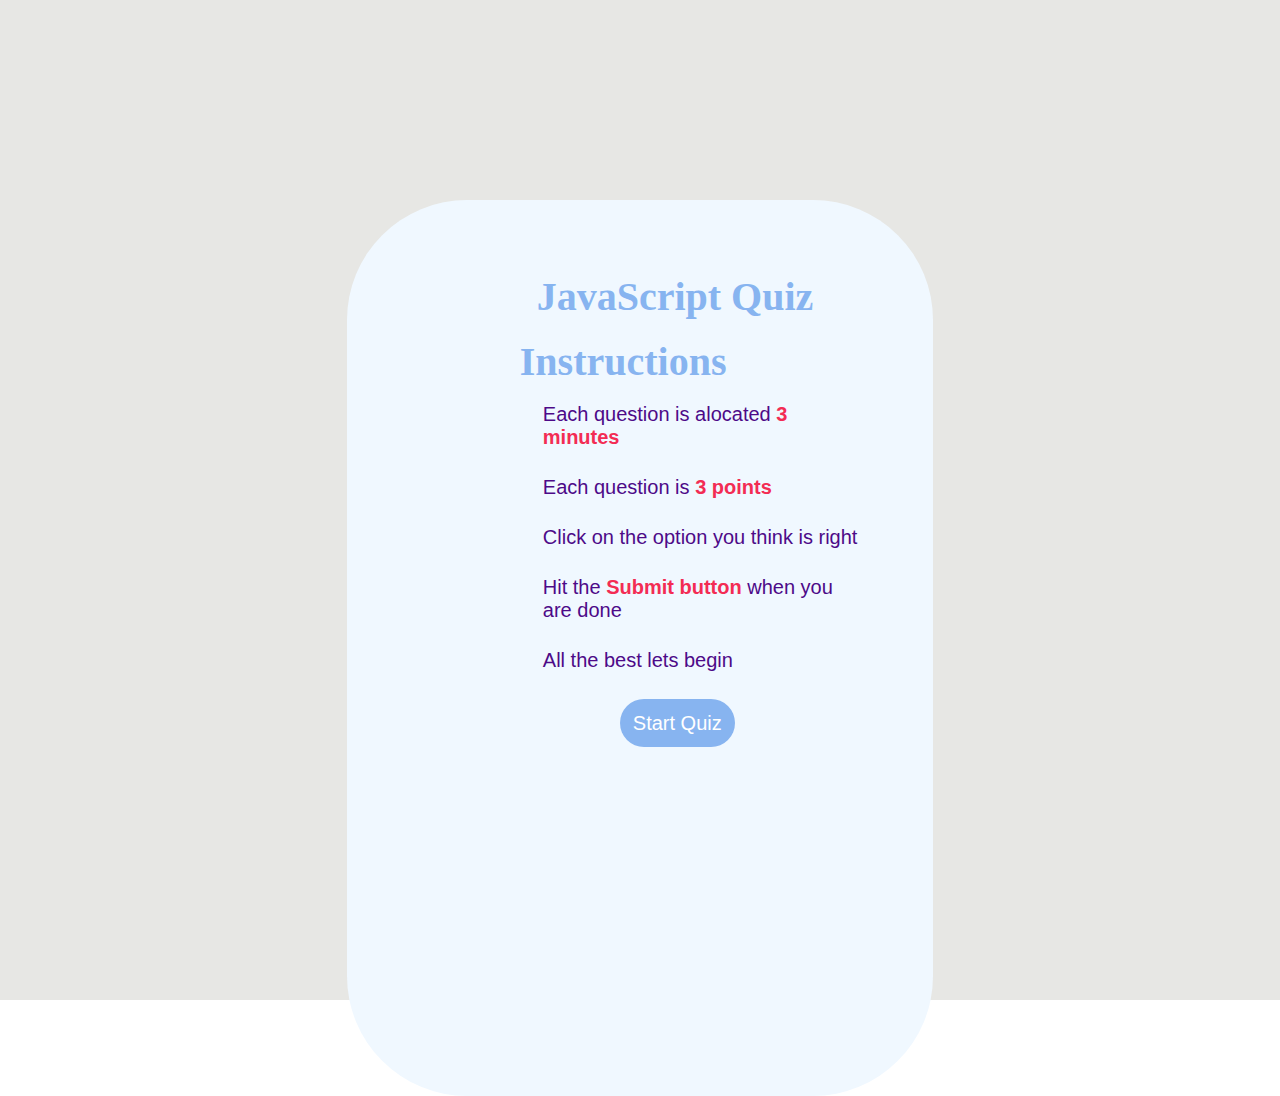
<file: index.html>
<!DOCTYPE html>
<html lang="en">
<head>
  <meta charset="UTF-8">
  <meta http-equiv="X-UA-Compatible" content="IE=edge">
  <meta name="viewport" content="width=device-width, initial-scale=1.0">
  <title>Javascript Quiz</title>
  <link rel="stylesheet"  type="text/css" href="Assets/css/index.css">

</head>
<body>
  <div class="mainpage">
    <div class="left1" ></div>
    <div class="center1" >
      <h1>JavaScript Quiz</h1> <br>
    <h4>Instructions</h4> <br>
    <ul>
      <li>Each question is alocated <span>3 minutes</span></li> <br>
      <li>Each question is <span>3 points</span></li> <br>
      <li>Click on the option you think is right</li> <br>
      <li>Hit the <span>Submit button </span>  when you are done</li> <br>
      <li>All the best lets begin</li>
    </ul> <br> <br>
    <a href="quiz.html" target="_blank" class="btn1">Start Quiz</a>
    

    </div>
    <div class="right1" ></div>
  </div>
  
</body>
</html>
</file>
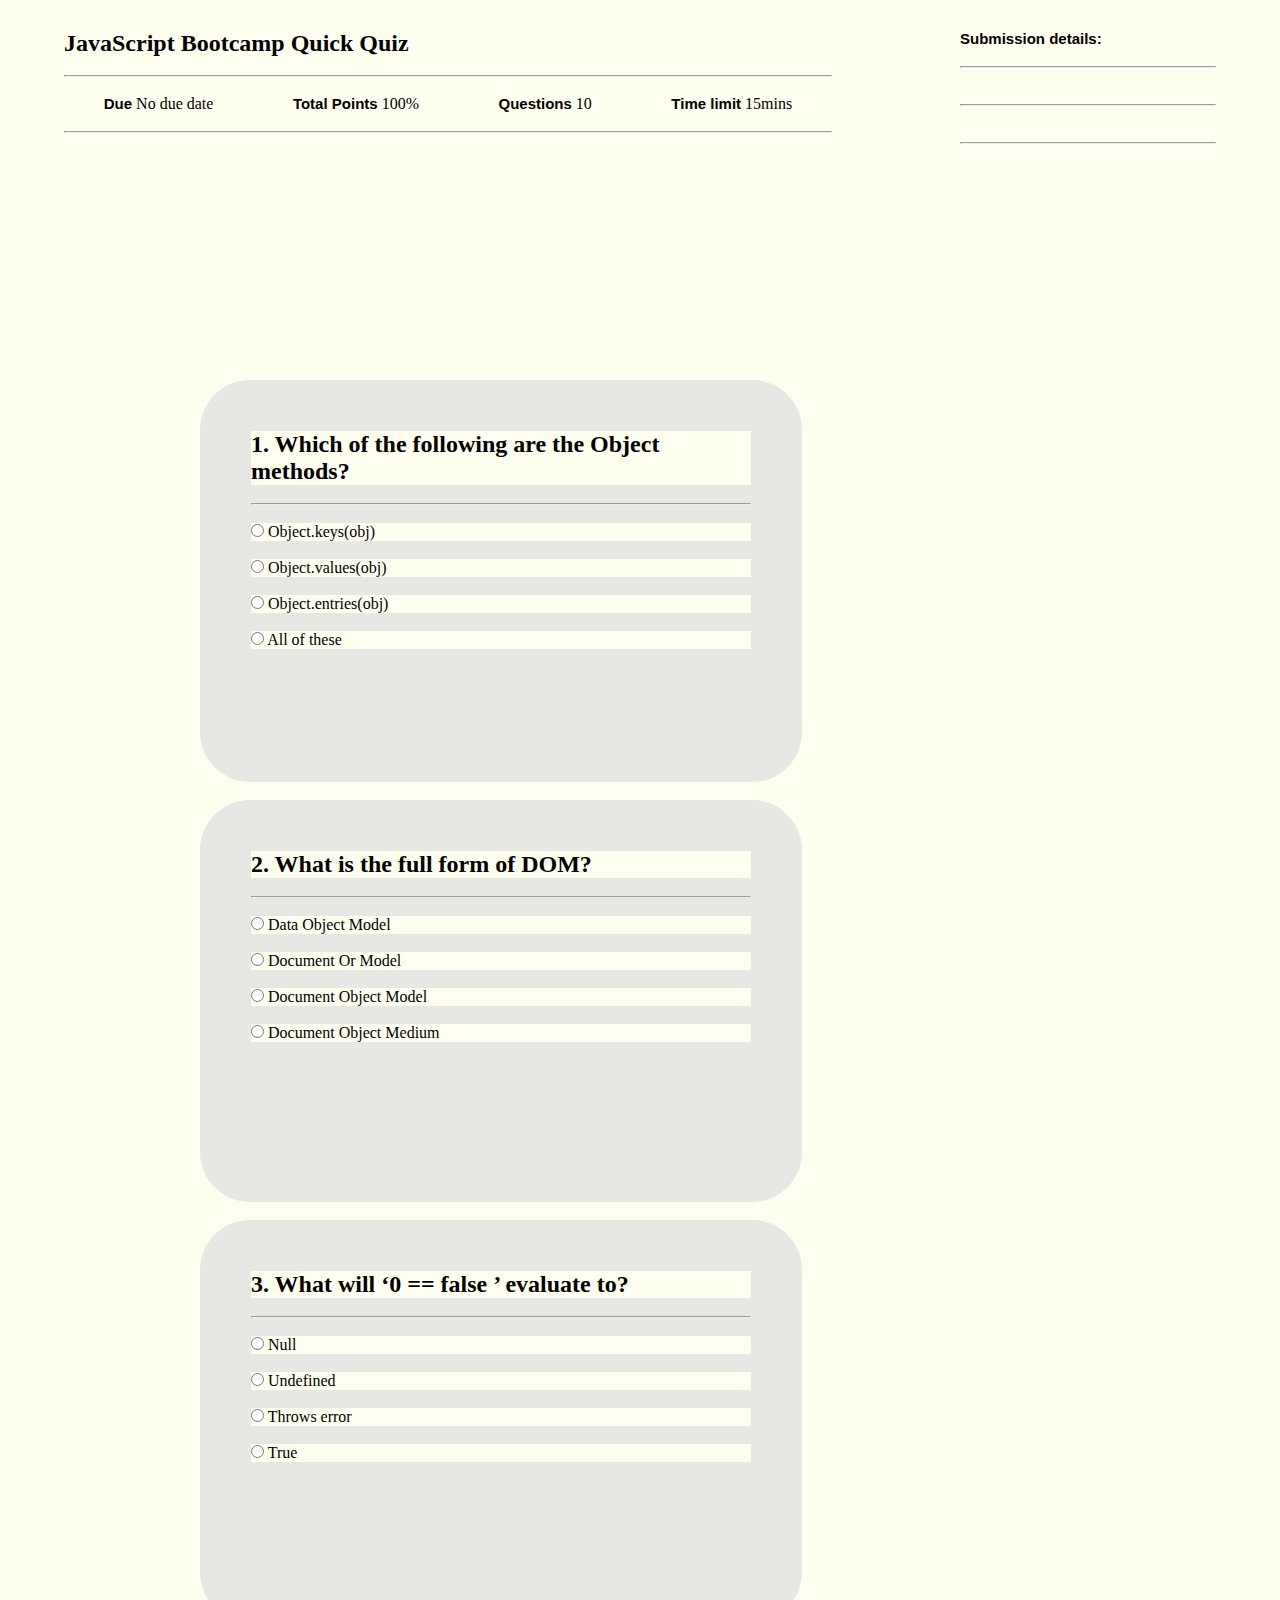
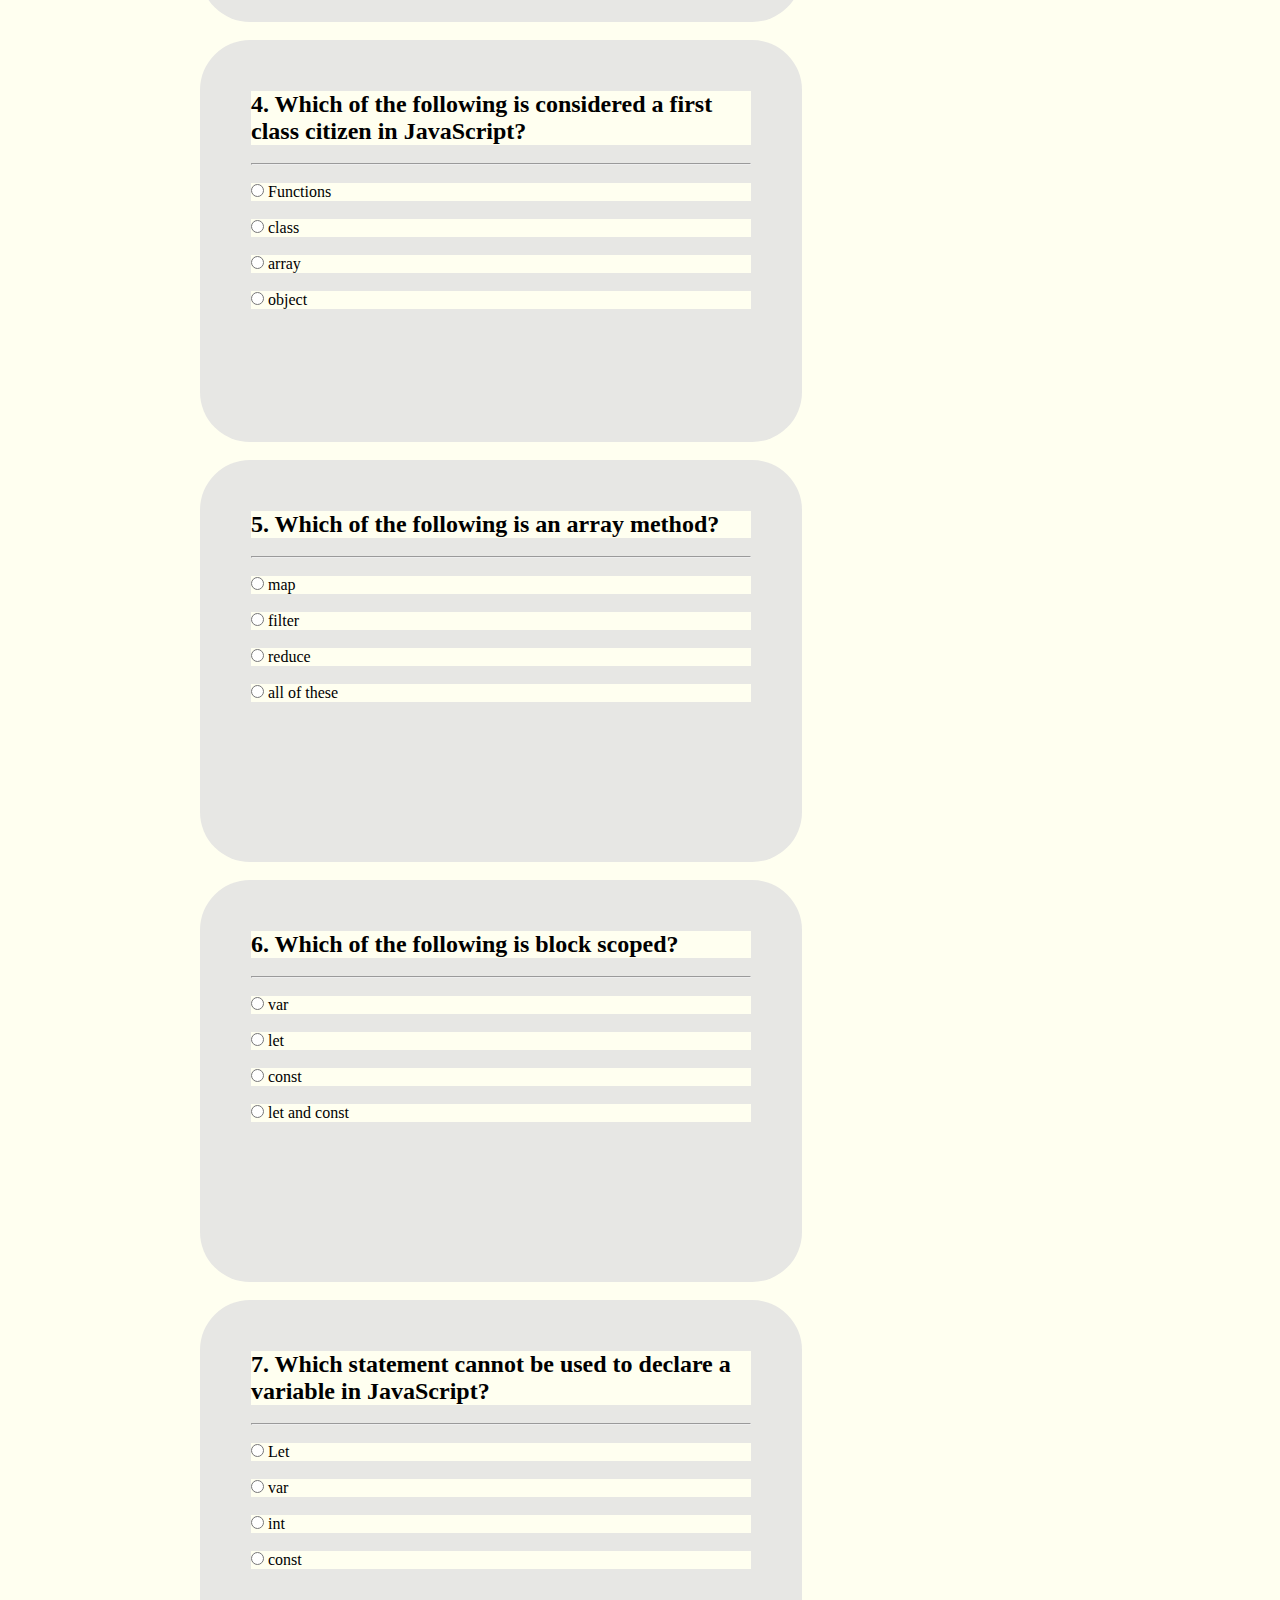
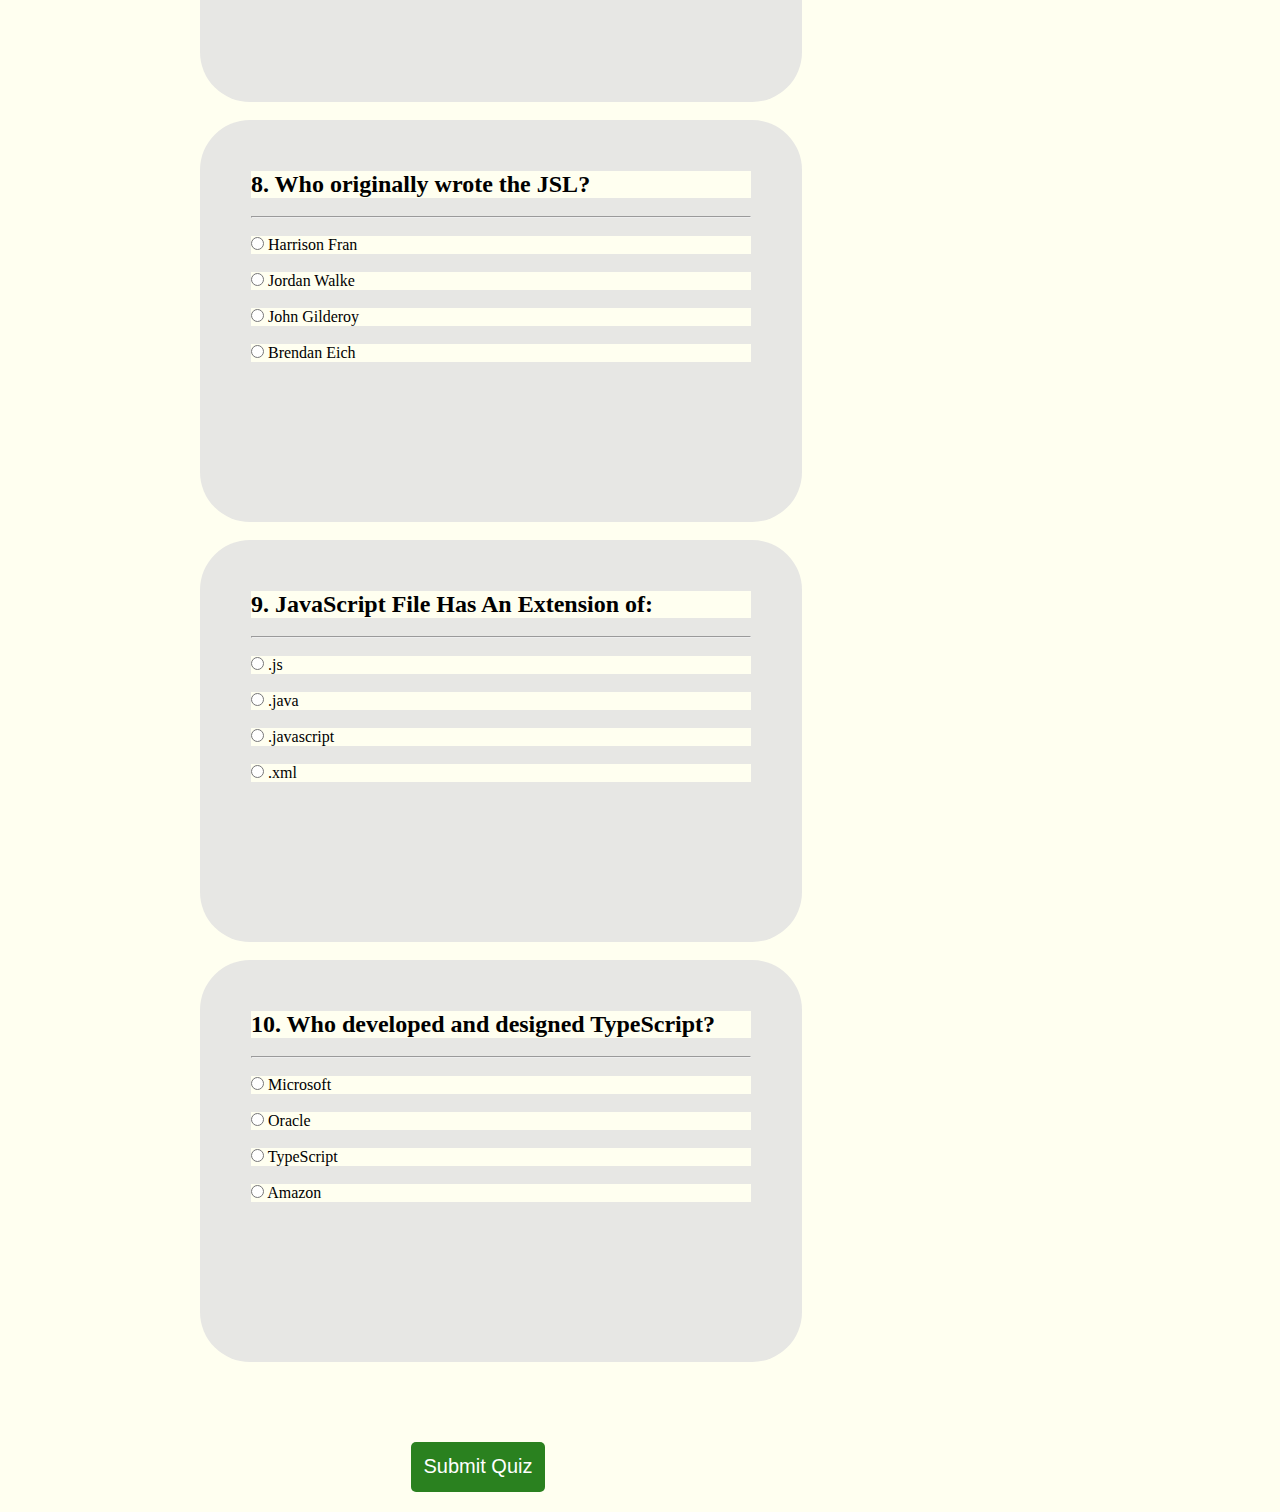
<file: quiz.html>
<!DOCTYPE html>
<html lang="en">
<head>
  <meta charset="UTF-8">
  <meta http-equiv="X-UA-Compatible" content="IE=edge">
  <meta name="viewport" content="width=device-width, initial-scale=1.0">
  <title>The Quiz</title>
  <link rel="stylesheet" type="text/css" href="Assets/css/index2.css">

</head>
<body>
  <div class="quiz1">
    <div id="q1left" >
      <h2>JavaScript Bootcamp Quick Quiz</h2> <br> <hr> <br>
<div id="paragraphs" >
  <p><span>Due</span> No due date</p>
  <p><span>Total Points</span> 100%</p>
  <p><span>Questions</span> 10</p>
  <p><span>Time limit</span> 15mins</p>
</div> <br> <hr>
    </div>
    <div id="q1right" >
     <p> <span> Submission details:</span></p> <br> <hr> <br>
     <p id="time" >  </p> <br> <hr> <br>
     <p id="current" ></p> <br> <hr> <br>
     <p id="kept" ></p>

    </div>
    
  </div>
  

     
   <div class="realquiz" >
     <form action="" name="jsquiz" id="jsquiz">
     <div class="real1">
      <h2 id="quesiton">1. Which of the following are the Object methods?</h2> <br> <hr> <br>
      <div class="choices1">
        <input type="radio" id="html" name="answer1" value="Object.keys(obj)">
        <label for="html">Object.keys(obj)</label>
      </div> <br>
      <div class="choices1">
        <input type="radio" id="html" name="answer1" value="Object.values(obj)">
        <label for="html">Object.values(obj)</label>
      </div> <br>
      <div class="choices1">
        <input type="radio" id="html" name="answer1" value="Object.entries(obj)">
        <label for="html">Object.entries(obj)</label>
      </div> <br>
      <div class="choices1">
        <input type="radio" id="html" name="answer1" value="All of these">
<label for="html">All of these</label>
      </div>

     </div> <br>
     <div class="real2">
 <h2 id="quesiton">2. What is the full form of DOM?</h2> <br> <hr> <br>
      <div class="choices1">
        <input type="radio"  id="html" name="answer2" value="Data Object Model">
        <label for="html">Data Object Model</label>
      </div> <br>
      <div class="choices1">
        <input  type="radio" id="html" name="answer2" value="Document Or Model">
        <label for="html">Document Or Model</label>
      </div> <br>
      <div class="choices1">
        <input type="radio" id="html" name="answer2" value="Document Object Model">
        <label for="html">Document Object Model</label>
      </div> <br>
      <div class="choices1">
        <input type="radio" id="html" name="answer2" value="Document Object Medium">
<label for="html">Document Object Medium</label>
      </div>
     </div> <br>
     <div class="real3">
 <h2 id="quesiton">3. What will ‘0 == false ’ evaluate to?</h2> <br> <hr> <br>
      <div class="choices1">
        <input type="radio" id="html" name="answer3" value="Null">
        <label for="html">Null</label>
      </div> <br>
      <div class="choices1">
        <input type="radio" id="html" name="answer3" value="Undefined">
        <label for="html">Undefined</label>
      </div> <br>
      <div class="choices1">
        <input type="radio" id="html" name="answer3" value="Throws error">
        <label for="html">Throws error</label>
      </div> <br>
      <div class="choices1">
        <input type="radio" id="html" name="answer3" value="True">
<label for="html">True</label>
      </div>
     </div> <br>
     <div class="real4">
 <h2 id="quesiton">4. Which of the following is considered a first class citizen in JavaScript?</h2> <br> <hr> <br>
      <div class="choices1">
        <input type="radio" id="html" name="answer4" value="Functions">
        <label for="html">Functions</label>
      </div> <br>
      <div class="choices1">
        <input type="radio" id="html" name="answer4" value="class">
        <label for="html">class</label>
      </div> <br>
      <div class="choices1">
        <input type="radio" id="html" name="answer4" value="array">
        <label for="html">array</label>
      </div> <br>
      <div class="choices1">
        <input type="radio" id="html" name="answer4" value="object">
<label for="html">object</label>
      </div>
     </div> <br>
     <div class="real5">
 <h2 id="quesiton">5. Which of the following is an array method?</h2> <br> <hr> <br>
      <div class="choices1">
        <input type="radio" id="html" name="answer5" value="map">
        <label for="html">map</label>
      </div> <br>
      <div class="choices1">
        <input type="radio" id="html" name="answer5" value="filter">
        <label for="html">filter</label>
      </div> <br>
      <div class="choices1">
        <input type="radio" id="html" name="answer5" value="reduce">
        <label for="html">reduce</label>
      </div> <br>
      <div class="choices1">
        <input type="radio" id="html" name="answer5" value="all of these">
<label for="html">all of these</label>
      </div>
     </div> <br>
     <div class="real6">
 <h2 id="quesiton">6. Which of the following is block scoped?</h2> <br> <hr> <br>
      <div class="choices1">
        <input type="radio" id="html" name="answer6" value="var">
        <label for="html">var</label>
      </div> <br>
      <div class="choices1">
        <input type="radio" id="html" name="answer6" value="let">
        <label for="html">let</label>
      </div> <br>
      <div class="choices1">
        <input type="radio" id="html" name="answer6" value="const">
        <label for="html">const</label>
      </div> <br>
      <div class="choices1">
        <input type="radio" id="html" name="answer6" value="let and const">
<label for="html">let and const</label>
      </div>
     </div> <br>
     <div class="real7">
 <h2 id="quesiton">7. Which statement cannot be used to declare a variable in JavaScript?</h2> <br> <hr> <br>
      <div class="choices1">
        <input type="radio" id="html" name="answer7" value="let">
        <label for="html">Let</label>
      </div> <br>
      <div class="choices1">
        <input type="radio" id="html" name="answer7" value="var">
        <label for="html">var</label>
      </div> <br>
      <div class="choices1">
        <input type="radio" id="html" name="answer7" value="int">
        <label for="html">int</label>
      </div> <br>
      <div class="choices1">
        <input type="radio" id="html" name="answer7" value="const">
<label for="html">const</label>
      </div>
     </div> <br>
      

     <div class="real8">
 <h2 id="quesiton">8. Who originally wrote the JSL?</h2> <br> <hr> <br>
      <div class="choices1">
        <input type="radio" id="html" name="answer8" value="Harrison Fran">
        <label for="html">Harrison Fran</label>
      </div> <br>
      <div class="choices1">
        <input type="radio" id="html" name="answer8" value="Jordan Walke">
        <label for="html">Jordan Walke</label>
      </div> <br>
      <div class="choices1">
        <input type="radio" id="html" name="answer8" value="John Gilderoy">
        <label for="html">John Gilderoy</label>
      </div> <br>
      <div class="choices1">
        <input type="radio" id="html" name="answer8" value="Brendan Eich">
<label for="html">Brendan Eich</label>
      </div>
     </div> <br>
     <div class="real9">
 <h2 id="quesiton">9. JavaScript File Has An Extension of:</h2> <br> <hr> <br>
      <div class="choices1">
        <input type="radio" id="html" name="answer9" value=".js">
        <label for="html">.js</label>
      </div> <br>
      <div class="choices1">
        <input type="radio" id="html" name="answer9" value=".java">
        <label for="html">.java</label>
      </div> <br>
      <div class="choices1">
        <input type="radio" id="html" name="answer9" value=".javascript">
        <label for="html">.javascript</label>
      </div> <br>
      <div class="choices1">
        <input type="radio" id="html" name="answer9" value=".xml">
<label for="html">.xml</label>
      </div>
     </div> <br>
     <div class="real10">
 <h2 id="quesiton">10. Who developed and designed TypeScript?</h2> <br> <hr> <br>
      <div class="choices1">
        <input type="radio" id="html" name="answer10" value="Microsoft">
        <label for="html">Microsoft</label>
      </div> <br>
      <div class="choices1">
        <input type="radio" id="html" name="answer10" value="Oracle">
        <label for="html">Oracle</label>
      </div> <br>
      <div class="choices1">
        <input type="radio" id="html" name="answer10" value="TypeScript">
        <label for="html">TypeScript</label>
      </div> <br>
      <div class="choices1">
        <input type="radio" id="html" name="answer10" value="Amazon">
<label for="html">Amazon</label>
      </div>
     </div> 
   </div>
   <div class="footer">
        <a href="#" target="_blank" class="btn1" onclick=" return score() " >Submit Quiz</a>
   </div> </form>
  <script type="text/javascript" src="Assets/js/index.js" ></script>
</body>
</html>
</file>
<file: Assets/css/index.css>
*{
  margin: 0;
  padding: 0;
}
.mainpage{
  background-color: rgb(231, 231, 228);
  height: 1000px;
  width: 100%;
  display: flex;
  flex-direction: row;
 
}
.left1{
float: left;
width: 20%;
}
.center1{
float: none;
background-color: aliceblue;
  height: 750px;
width: 60%;
padding: 70px;
margin: 200px;
border: solid transparent;
border-radius: 120px;


}
.center1>h1{
  color: rgb(135, 180, 240);
  font-size: 40px;
  text-align: center;
  padding-left: 70px;
}
.center1>a{
  border: solid transparent;
  border-radius: 30px;
  background-color: rgb(135, 180, 240);
  color: rgb(255, 255, 255);
  text-decoration: none;
  padding: 10px;
  margin-left: 200px;
  font-family: Impact, Haettenschweiler, 'Arial Narrow Bold', sans-serif;
  font-weight: 300;
  font-size: 20px;
  
}
.center1>ul>li>span{
  color: rgb(243, 44, 84);
  font-weight: 600;
}
.center1>a:hover{
  background-color: rgb(247, 252, 250);
  color: rgb(23, 155, 196);

}
.center1>h4{
  font-size: 40px;
  padding-left: 100px;
  color: rgb(135, 180, 240);
}
.center1>ul{
list-style: none;
font-size: 20px;
font-family: Impact, Haettenschweiler, 'Arial Narrow Bold', sans-serif;
padding-left: 100px;
color: rgb(77, 10, 136);
}
.center1>ul>li{
  background: url(https://www.computerhope.com/cdn/arrow.png) no-repeat left center;
  padding: 0 0 4px 23px;
}
.right1{
  float: right;
  width: 20%;
}
</file>
<file: Assets/css/index2.css>
*{
  padding: 0;
  margin: 0;
  background-color: ivory;
}
.quiz1{
  display: flex;
  flex-direction: row;
  height: 320px;
  width: 100%;
  justify-content: space-around;
  

}
#q1left{
  float: left;
  width: 60%;
  padding: 30px;
  height: 250px;
}
#q1right{
  float: right;
  width: 20%;
  padding: 30px;
  height: 250px;

}
#paragraphs{
  display: flex;
  flex-direction: row;
  justify-content: space-around;
}
#paragraphs>p>span{
  font-family: Impact, Haettenschweiler, 'Arial Narrow Bold', sans-serif;
font-weight: 600;
  font-size: 15px;
}
#q1right>p>span{
  font-family: Impact, Haettenschweiler, 'Arial Narrow Bold', sans-serif;
font-weight: 600;
  font-size: 15px;
}
#results{
  float: left;
  padding: 30px;
  width: 60%;
  height: 80px;


}
#results>.results{
  font-weight: 600;
  font-family: Impact, Haettenschweiler, 'Arial Narrow Bold', sans-serif;
  font-size: 20px;
  padding-left: 30px;
}
.results>p{
  padding-left: 250px;
}

.empty1{
  float: right;
  width: 40%;
  height: 80px;
}
.realquiz{
  width: 100%;
  display: flex;
  flex-direction: column;
  justify-content: space-between;
  padding: 60px;
  padding-left: 200px;
}
.real1{
  height: 300px;
  width: 500px;
  border: solid transparent;
  background-color: rgb(231, 231, 228);
  border-radius: 50px;
  border-width: 0.5px;
  padding: 50px;
}
.real2{
  height: 300px;
  width: 500px;
  background-color: rgb(231, 231, 228);
  border: solid transparent;
  border-radius: 50px;
  border-width: 0.5px;
  padding: 50px;
}
.real3{
  height: 300px;
  width: 500px;
  background-color: rgb(231, 231, 228);
  border: solid transparent;
  border-radius: 50px;
  border-width: 0.5px;
  padding: 50px;
}
.real4{
  height: 300px;
  width: 500px;
  border: solid transparent;
  background-color: rgb(231, 231, 228);
  border-radius: 50px;
  border-width: 0.5px;
  padding: 50px;
}
.real5{
  height: 300px;
  width: 500px;
  border: solid transparent;
  background-color: rgb(231, 231, 228);
  border-radius: 50px;
  border-width: 0.5px;
  padding: 50px;
}
.real6{
  height: 300px;
  width: 500px;
  border: solid transparent;
  background-color: rgb(231, 231, 228);
  border-radius: 50px;
  border-width: 0.5px;
  padding: 50px;
}
.real7{
  height: 300px;
  width: 500px;
  border: solid transparent;
  background-color: rgb(231, 231, 228);
  border-radius: 50px;
  border-width: 0.5px;
  padding: 50px;
}
.real8{
  height: 300px;
  width: 500px;
  border: solid transparent;
  background-color: rgb(231, 231, 228);
  border-radius: 50px;
  border-width: 0.5px;
  padding: 50px;
}
.real9{
  height: 300px;
  width: 500px;
  border:solid transparent;
   background-color: rgb(231, 231, 228);
  border-radius: 50px;
  border-width: 0.5px;
  padding: 50px;
}
.real10{
  height: 300px;
  width: 500px;
  border: solid transparent;
  background-color: rgb(231, 231, 228);
  border-radius: 50px;
  border-width: 0.5px;
  padding: 50px;
}
.footer{
  display: flex;
  justify-content: center;
  padding: 20px;
  height: 50px;
  width: 70%;
}
.footer>a{
  border: solid transparent;
  border-radius: 5px;
  background-color: rgb(42, 129, 31);
  color: rgb(255, 255, 255);
  text-decoration: none;
  padding: 10px;
  margin-left: 20px;
  font-family: Impact, Haettenschweiler, 'Arial Narrow Bold', sans-serif;
  font-weight: 300;
  font-size: 20px;
  
}

.footer>a:hover{
  background-color: rgb(247, 252, 250);
  color: rgb(53, 112, 25);

}
</file>
